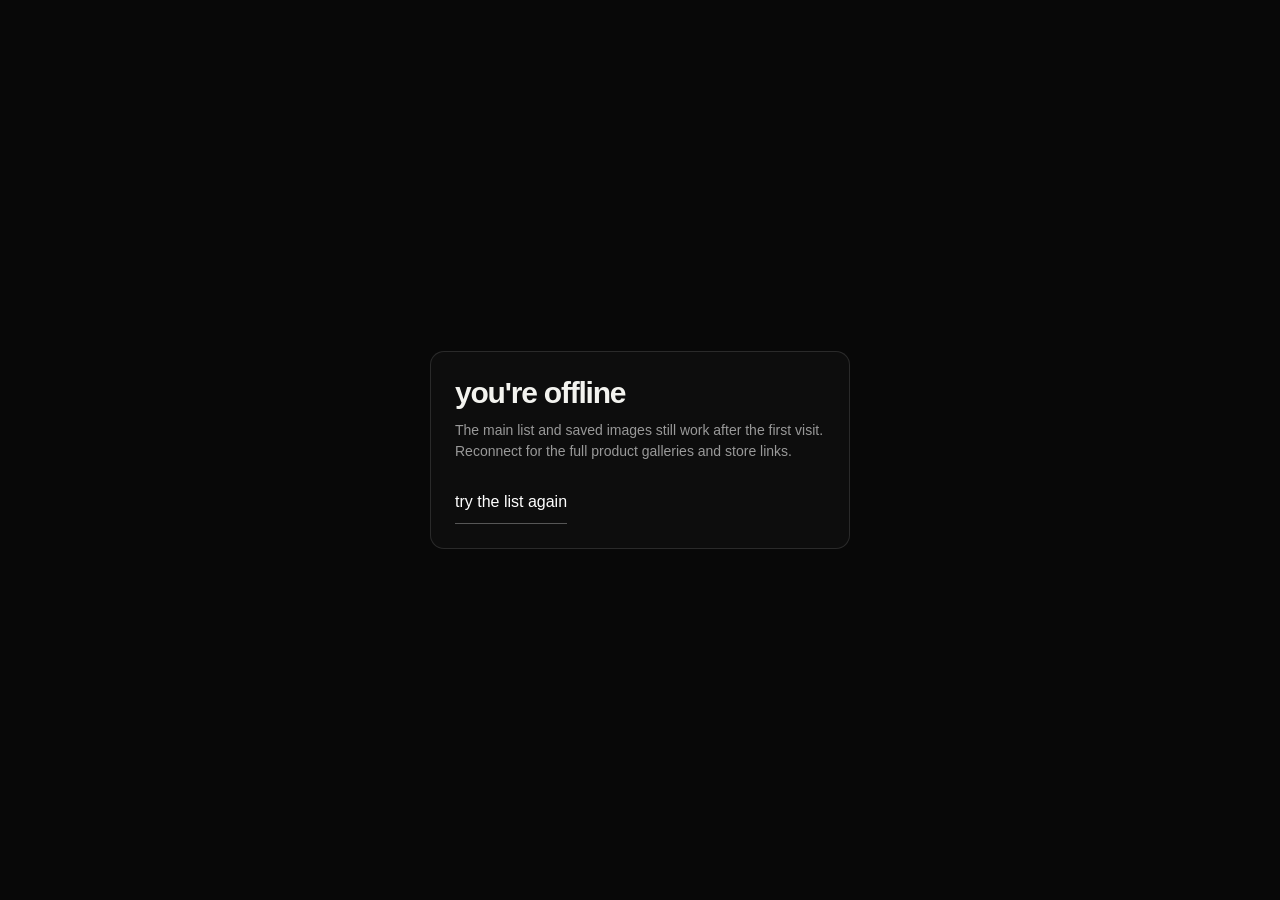
<file: offline.html>
<!doctype html>
<html lang="en">
<head>
  <meta charset="utf-8" />
  <meta name="viewport" content="width=device-width, initial-scale=1, viewport-fit=cover" />
  <meta name="theme-color" content="#080808" />
  <title>Christmas List — Offline</title>
  <style>
    *{box-sizing:border-box}html,body{height:100%;margin:0;background:#080808;color:#f3f3ef;font-family:ui-sans-serif,-apple-system,BlinkMacSystemFont,"Segoe UI",sans-serif}body{display:grid;place-items:center;padding:24px}.card{width:min(100%,420px);border:1px solid rgba(255,255,255,.12);border-radius:14px;padding:24px;background:#0d0d0d}.card h1{margin:0 0 10px;font-size:30px;letter-spacing:-.04em}.card p{margin:0;color:#999;line-height:1.5;font-size:14px}.card a{display:inline-flex;min-height:44px;align-items:center;margin-top:18px;color:#fff;text-decoration:none;border-bottom:1px solid rgba(255,255,255,.3)}
  </style>
</head>
<body><main class="card"><h1>you're offline</h1><p>The main list and saved images still work after the first visit. Reconnect for the full product galleries and store links.</p><a href="./">try the list again</a></main></body>
</html>
</file>
